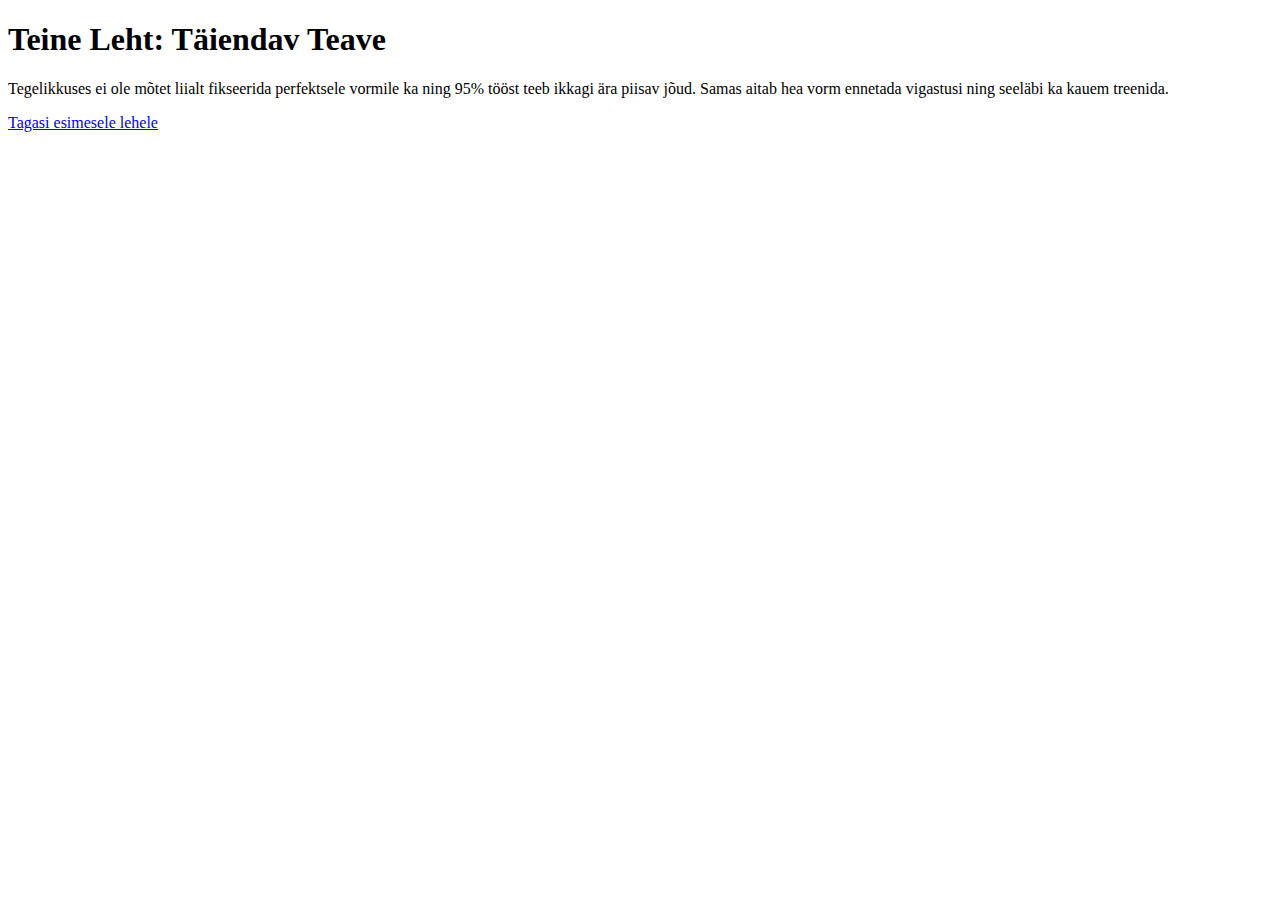
<file: index2.html>
<!DOCTYPE html>
<html lang="et">
<head>
    <meta charset="UTF-8">
    <meta name="viewport" content="width=device-width, initial-scale=1.0">
    <title>Teine Leht</title>
</head>
<body>

    <h1>Teine Leht: Täiendav Teave</h1>

    <p>Tegelikkuses ei ole mõtet liialt fikseerida perfektsele vormile ka ning 95% tööst teeb ikkagi ära piisav jõud. Samas aitab hea vorm ennetada vigastusi ning seeläbi ka kauem treenida.</p>

    <p><a href="index.html">Tagasi esimesele lehele</a></p>

</body>
</html>
</file>
